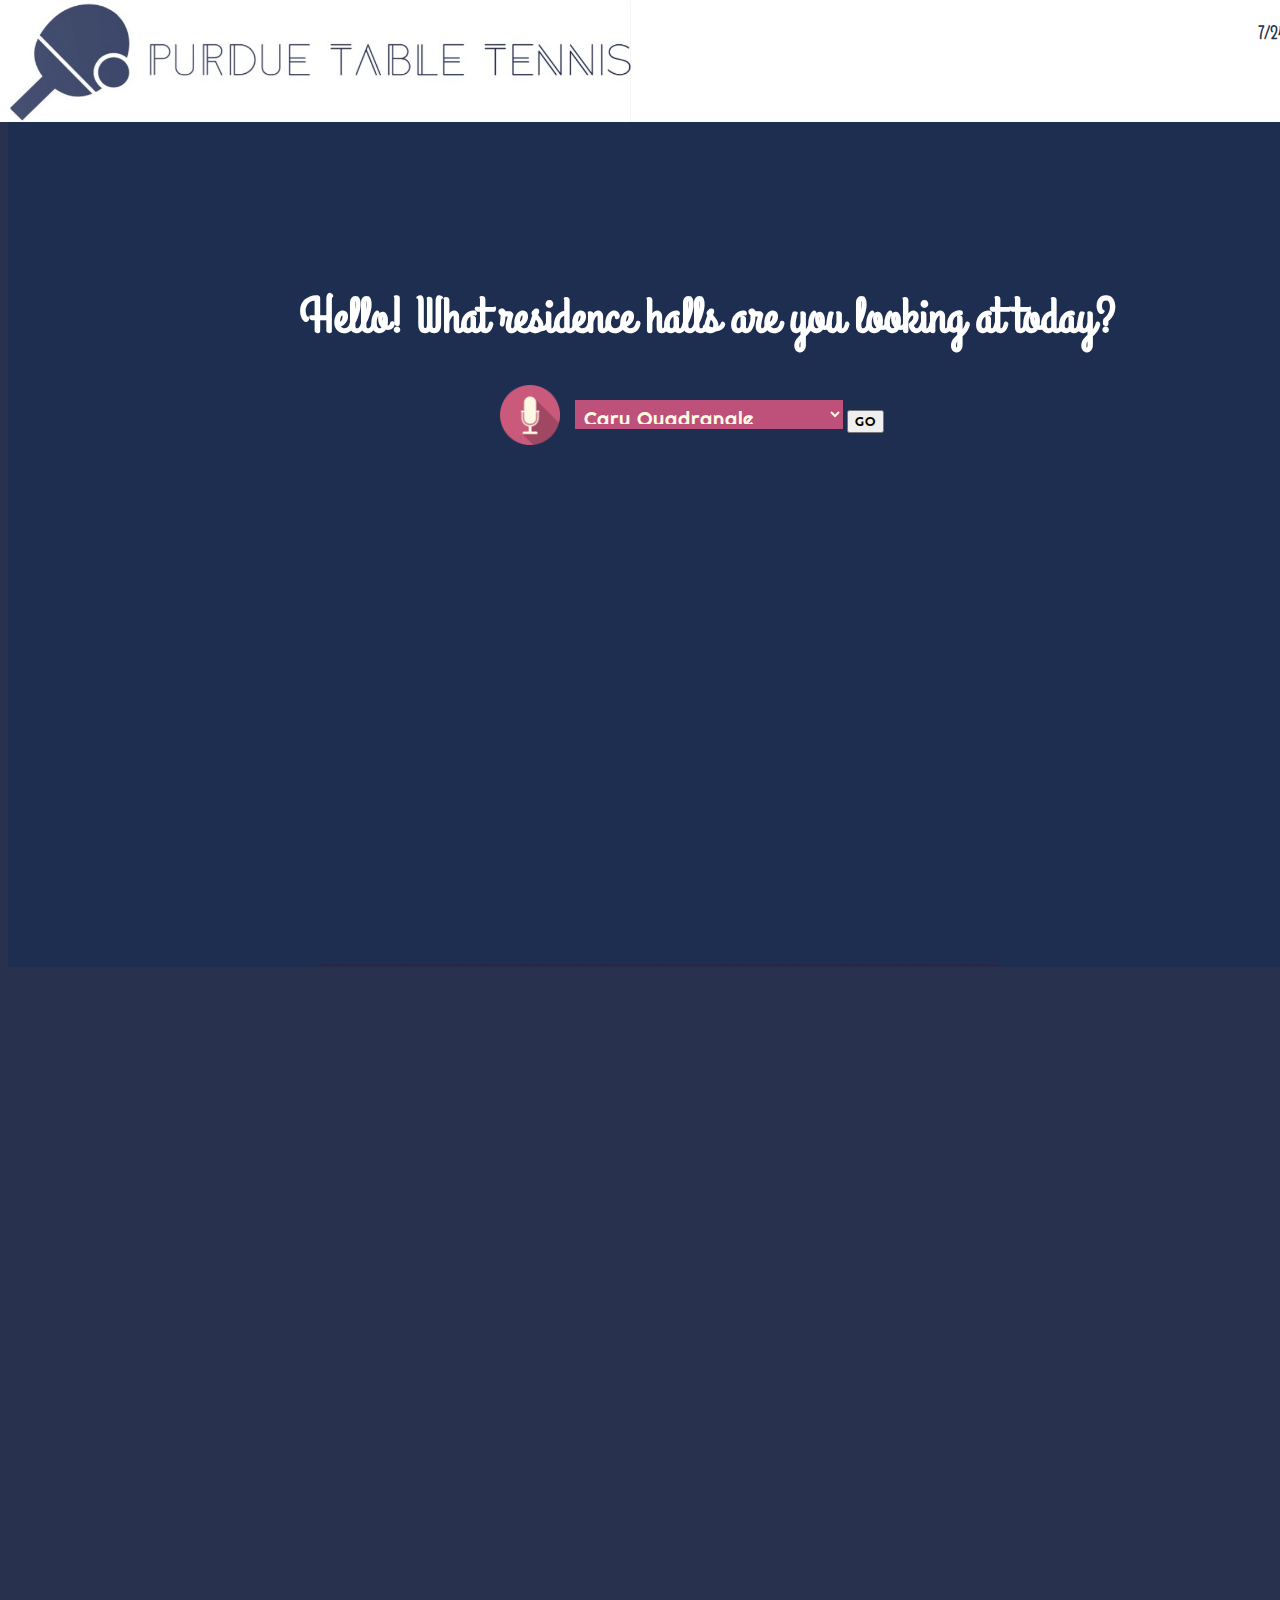
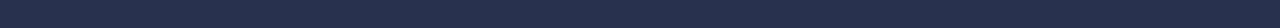
<file: index.html>
<!DOCTYPE html>
<html>
<head>
<link rel="stylesheet" type="text/css" href="./styles.css">
<script src="http://ajax.googleapis.com/ajax/libs/jquery/1.9.0/jquery.min.js"></script>
	<title> Purdue Table Tennis </title>
</head>
<body>
<div id="center">
  <img id="logo" src="./icon.ico" onclick="startRecognition()"/>
  <h1> Hello! What residence halls are you looking at today? </h1>
  <h2><span id="interim_span" class="speechrec"></span></h2>
  <h2><span id="final_span" class="speechrec"></span></h2>
  <script src="date.js"> </script>
  <p id="date-time"></p>
  <h2> <img src="logo6.jpg" style="width:1500px;height:122px;"> </img></h2>
<video id="bgvid" autoplay poster=bg.jpg>
<source src="Presentation1.mp4" type="video/mp4" />

</video>
<div class="dropdown">
	<script>
		if(!('webkitSpeechRecognition' in window)) {
    alert("Your browser doesn't support speech recognition");
} else {
    var recognition = new webkitSpeechRecognition();

    recognition.interimResults = true;
    recognition.onstart = function() {
    }

    recognition.onresult = function(event) {
        var interim_transcript = '';
        for(var i = event.resultIndex; i < event.results.length; i++) {
            if(event.results[i].isFinal) {
                final_transcript += event.results[i][0].transcript;
            } else {
                interim_transcript += event.results[i][0].transcript;
            }
        }
        final_span.innerHTML = final_transcript;
        interim_span.innerHTML = interim_transcript;
    }

    recognition.onerror = function(event) {
    }

    recognition.onend = function() {
        var audio = document.createElement('audio');
        audio.src = './Error.mp3';
        console.log("On End!");
        final_transcript = final_transcript.toLowerCase();
        final_transcript += " ";
        var startingIndex=0;
        var toPlay=0;
        var halls = ["cary","earhart","harrison","hillenbrand","honors","mccutcheon","owen","shreve","tarkington","talkington","wiley"];
        var currentIndex=0;
        while(currentIndex < halls.length) {
          if(final_transcript.includes(halls[currentIndex])){
            toPlay = 1;
            if(currentIndex >= 9) {
              imageArray(currentIndex-1);
            } else {
              imageArray(currentIndex);
            }
            break;
          }
          currentIndex++;
        }
        if(toPlay == 0) {
            final_span.innerHTML = "I'm not sure I understand";
            audio.play();
            //recognition.start();
            console.log("Audio Played!");
          }
    }

    function startRecognition(event) {
        final_transcript = '';
        var audio = document.createElement('audio');
        audio.src = './Start.mp3';
        audio.play();
        recognition.lang = 'en-US';
        recognition.start();
    }
    function stopRecognition(event) {
        recognition.stop();
    }
}
		</script>

  <select id="select">
    <option value="0" onclick="imageArray(0)">Cary Quadrangle</a>
    <option value="1" onclick="imageArray(1)">Earhart Hall</a>
    <option value="2" onclick="imageArray(2)">Harrison Hall</a>
    <option value="3" onclick="imageArray(3)">Hillenbrand Hall</a>
    <option value="4" onclick="imageArray(4)">Honors College and Residences</a>
    <option value="5" onclick="imageArray(5)">McCutcheon Hall</a>
    <option value="6" onclick="imageArray(6)">Owen Hall</a>
    <option value="7" onclick="imageArray(7)">Shreve Hall</a>
    <option value="8" onclick="imageArray(8)">Tarkington Hall</a>
	<option value="9" onclick="imageArray(9)">Wiley Hall</a>
  </select>
  <button id="go" onclick="getValue()">GO</button>
</div>
</div>
<div id="loader">
</div>
<div id="my_camera" style="width:50px; height:50px;"></div>
<div id="my_result"></div>
<script src="webcam.min.js">
</script>
<script>
	function getValue() {
		var selectBox = document.getElementById("select");
		//(selectBox.options[selectBox.selectedIndex].value)
		imageArray(selectBox.options[selectBox.selectedIndex].value)
		
	}
</script>
<script type="text/javascript" >

var hallAvail = [0,0,0,0,0,0,0,0,0,0];
Webcam.attach('#my_camera');
function imageArray(index) 
{		
		var dataUri,bb,blob;
		var byteCharacters;
    	var params = 
    	{
            "visualFeatures": "Categories,Description,Color",
            "details": "",
            "language": "en",
        };
   		Webcam.snap(function(data_uri) 
   		{
        	dataUri = data_uri.split(",")[1];
        	byteCharacters = atob(dataUri);
    		var len = byteCharacters.length;
    		var bytes = new Uint8Array( len );
    		for (var i = 0; i < len; i++)        
    		{
        		bytes[i] = byteCharacters.charCodeAt(i);
    		}
    		blob = new Blob([bytes], {type: "application/octet-stream"});
        });
        var xhr = new XMLHttpRequest();
		xhr.onload = function(data)
		{
			console.log(xhr.response);
			//alert(xhr.response["description"]["tags"]);
			var counter = 0;
           // console.log(data["description"]["tags"]);
        	for(var i = 0; i < xhr.response["description"]["tags"].length ; i++)
        	{
        		if(xhr.response["description"]["tags"][i]==="people" || xhr.response["description"]["tags"][i]==="racket" || xhr.response["description"]["tags"][i]==="ball" || xhr.response["description"]["tags"][i]==="playing" || xhr.response["description"]["tags"][i]==="person")
        			{
        			console.log("Tag no:"+i);
        			counter = counter+1;
        			}
			}
			//counter = 2;
        	if(counter>=3)
        	{
				hallAvail[index]=1;
				console.log('/purdue-tt/' + index + 'n.html');
				location = '/purdue-tt/' + index + 'n.html';
        	}
        	else
        	{
				hallAvail[index]=0;
				console.log('/purdue-tt/' + index + '.html');
        		location = '/purdue-tt/' + index + '.html';
        	}
        };
        	xhr.responseType = 'json';
			xhr.open('POST', 'https://westcentralus.api.cognitive.microsoft.com/vision/v1.0/analyze?'+$.param(params));
			xhr.setRequestHeader("Content-Type", "application/octet-stream");
			xhr.setRequestHeader("Ocp-Apim-Subscription-Key", '36918d1d47d94191bd4e51bee91622b7');
			xhr.send(blob);
			
			
}
</script>
<div id="my_camera" style="width:50px; height:50px;"></div>
<div id="my_result"></div>
<script>
/* When the user clicks on the button,
toggle between hiding and showing the dropdown content */
function myFunction() {
    document.getElementById("myDropdown").classList.toggle("show");
}

// Close the dropdown if the user clicks outside of it
window.onclick = function(event) {
  if (!event.target.matches('.dropbtn')) {

    var dropdowns = document.getElementsByClassName("dropdown-content");
    var i;
    for (i = 0; i < dropdowns.length; i++) {
      var openDropdown = dropdowns[i];
      if (openDropdown.classList.contains('show')) {
        openDropdown.classList.remove('show');
      }
    }
  }
}
</script>
</body>
</html>
</file>
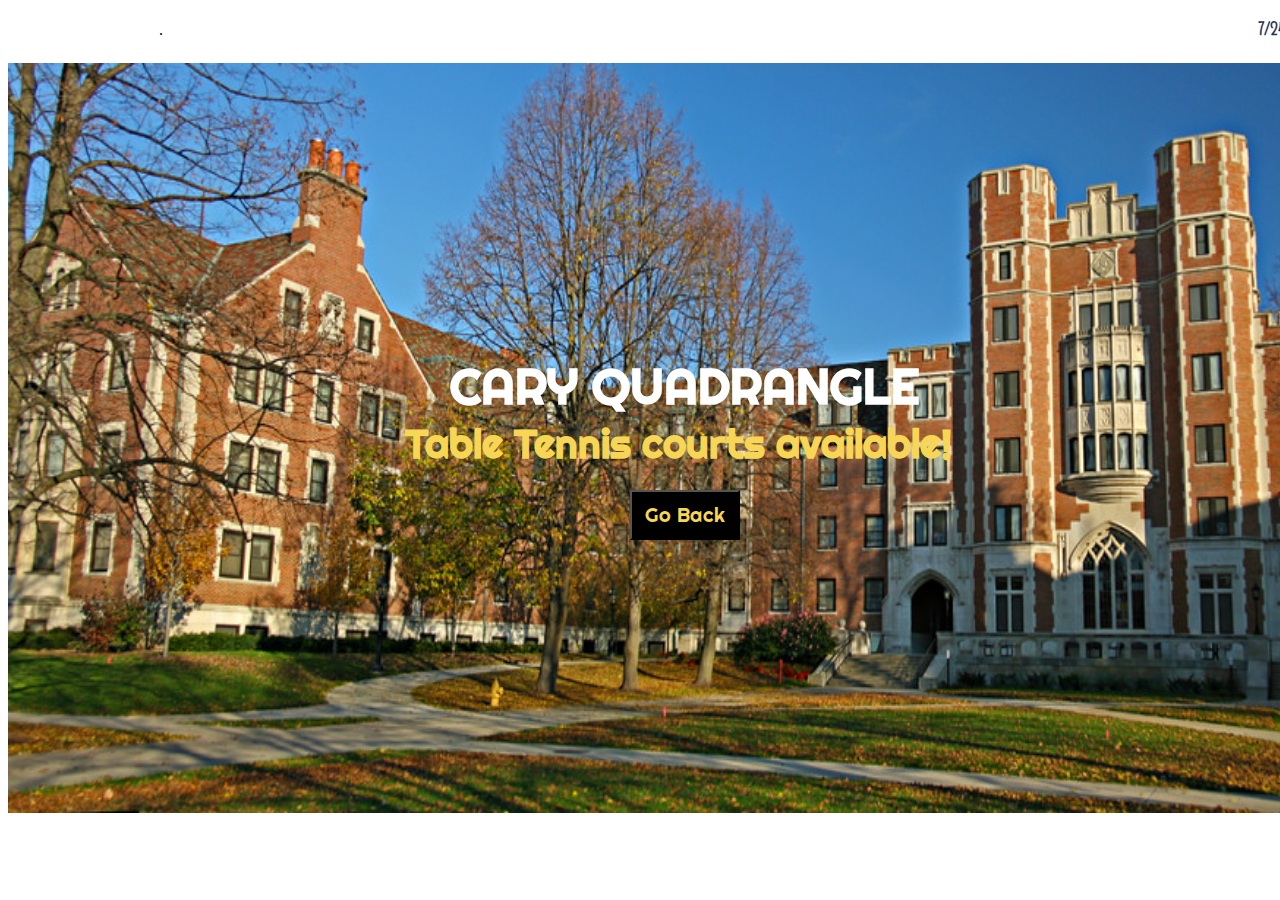
<file: 0.html>
<!DOCTYPE html>
<html>
<head>


<style>
@import url('https://fonts.googleapis.com/css?family=Grand+Hotel|Righteous');
#date-time {
  font-size: 20px;
  color: rgb(40,50,79);
  position: absolute;
  left: 1250px;
  font-family: grand hotel;
  z-index: 1000;
position: relative;
}
button{
  width: 110px;
  height: 50px;
  font-family: righteous;
  font-size: 20px;
  position: absolute;
  top: 490px;
  left: 630px;
  color: #F6D654;
  background-color: black;
}
img{
  position: absolute;
  z-index: -1;
  min-height: 750px;
  height: auto;
  width: auto;
}
h1 {
  position: absolute;
  left: 450px;
  top: 320px;
  font-family: righteous;
  font-size: 50px;
  color: #FFFFFF;
}
h3{
  position: absolute;
  left: 405px;
  top: 378px;
  font-family: righteous;
  font-size: 40px;
  color: #F6D654;
}
</style>
</head>
<body>
  <button onclick="goBack()">Go Back</button>
<script>
function goBack() {
    window.history.back();
}
</script>
  <script src="date.js"> </script>
  <p id="date-time"></p>
  <h1> CARY QUADRANGLE </h1>
  <h3> Table Tennis courts available! </h3>
  <h2> <img src="cary.jpg" style="width:1500px;height:122px;"> </img></h2>
</body>
</html>
</file>
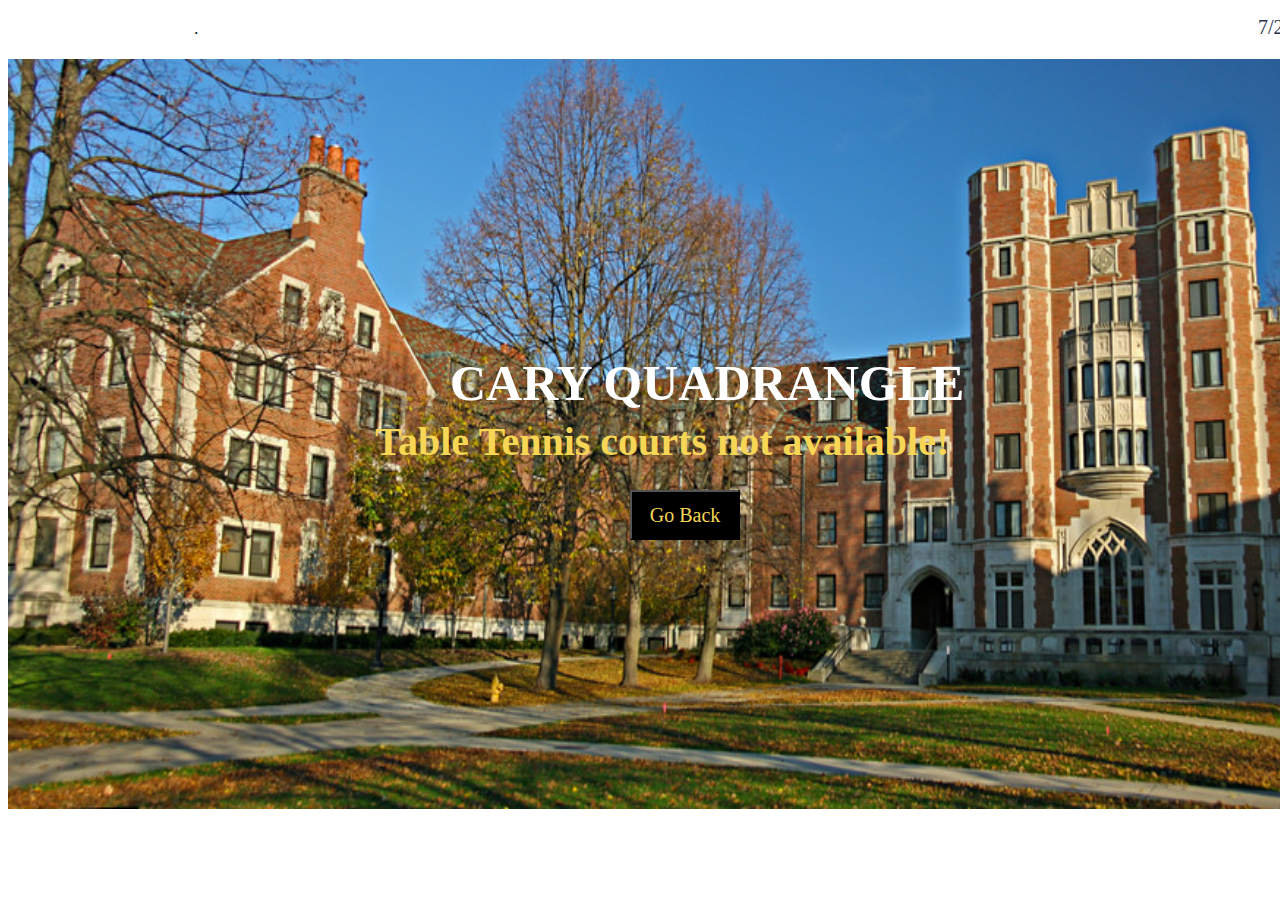
<file: 0n.html>
<!DOCTYPE html>
<html>
<head>


<style>
#date-time {
  font-size: 20px;
  color: rgb(40,50,79);
  position: absolute;
  left: 1250px;
  font-family: grand hotel;
  z-index: 1000;
position: relative;
}
button{
  width: 110px;
  height: 50px;
  font-family: righteous;
  font-size: 20px;
  position: absolute;
  top: 490px;
  left: 630px;
  color: #F6D654;
  background-color: black;
}
 img{
   position: absolute;
   z-index: -1;
   min-height: 750px;
   height: auto;
   width: auto;
 }
 h1 {
   position: absolute;
   left: 450px;
   top: 320px;
   font-family: righteous;
   font-size: 50px;
   color: #FFFFFF;
 }
 h3{
   position: absolute;
   left: 375px;
   top: 378px;
   font-family: righteous;
   font-size: 40px;
   color: #F6D654;
 }
</style>
</head>
<body>
  <button onclick="goBack()">Go Back</button>
<script>
function goBack() {
    window.history.back();
}
</script>
  <script src="date.js"> </script>
  <p id="date-time"></p>
  <h1> CARY QUADRANGLE </h1>
  <h3> Table Tennis courts not available! </h3>
  <h2> <img src="cary.jpg" style="width:1500px;height:122px;"> </img></h2>
</body>
</html>
</file>
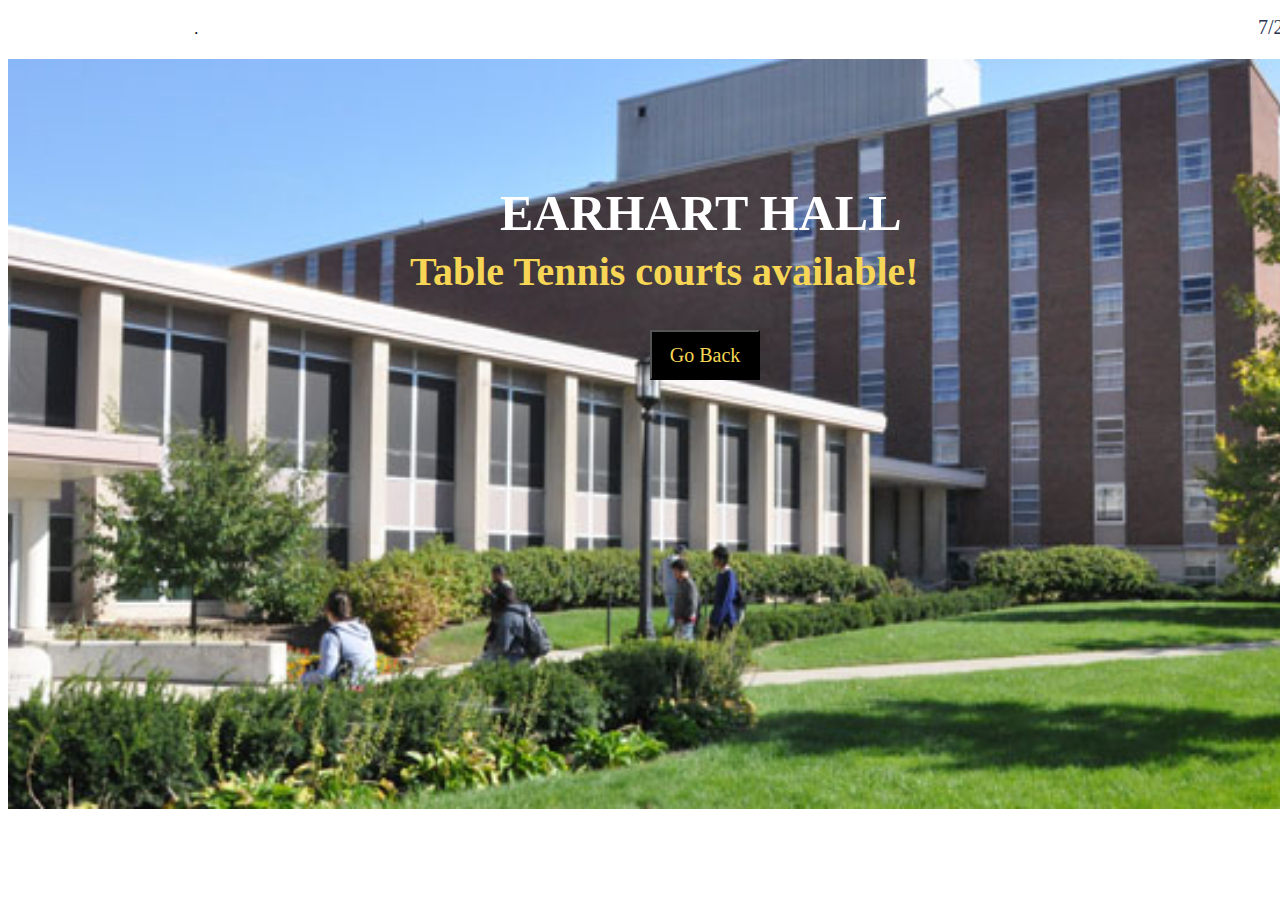
<file: 1.html>
<!DOCTYPE html>
<html>
<head>


<style>
#date-time {
  font-size: 20px;
  color: rgb(40,50,79);
  position: absolute;
  left: 1250px;
  font-family: grand hotel;
  z-index: 1000;
position: relative;
}
button{
  width: 110px;
  height: 50px;
  font-family: righteous;
  font-size: 20px;
  position: absolute;
  top: 330px;
  left: 650px;
  color: #F6D654;
  background-color: black;
}
 img{
   position: absolute;
   z-index: -1;
   min-height: 750px;
   height: auto;
   width: auto;
 }
 h1 {
   position: absolute;
   left: 500px;
   top: 150px;
   font-family: righteous;
   font-size: 50px;
   color: #FFFFFF;
 }
 h3{
   position: absolute;
   left: 410px;
   top: 208px;
   font-family: righteous;
   font-size: 40px;
   color: #F6D654;
 }
</style>
</head>
<body>
  <button onclick="goBack()">Go Back</button>
<script>
function goBack() {
    window.history.back();
}
</script>
  <script src="date.js"> </script>
  <p id="date-time"></p>
  <h1> EARHART HALL </h1>
  <h3> Table Tennis courts available! </h3>
  <h2> <img src="earhart.jpg" style="width:1500px;height:122px;"> </img></h2>
</body>
</html>
</file>
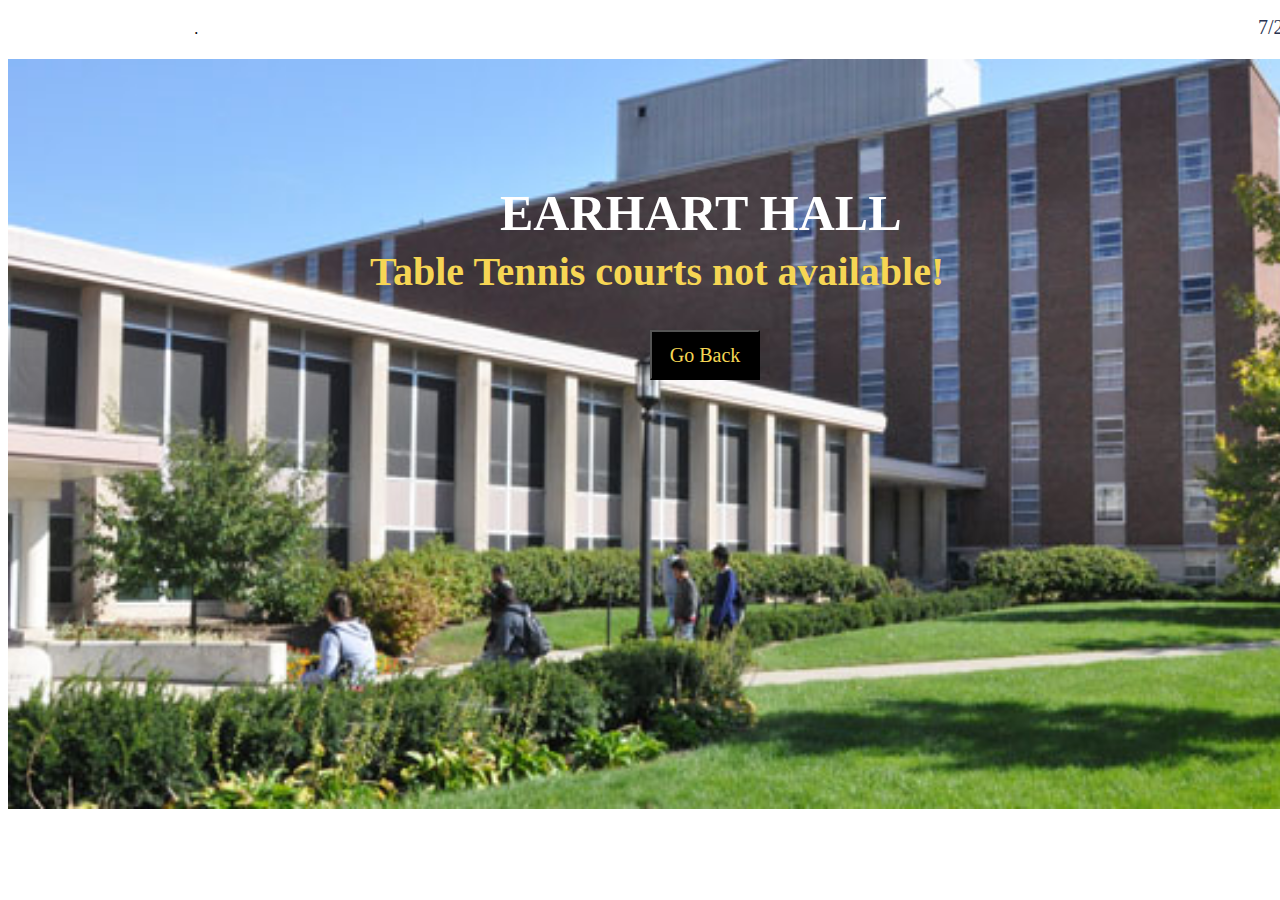
<file: 1n.html>
<!DOCTYPE html>
<html>
<head>


<style>
#date-time {
  font-size: 20px;
  color: rgb(40,50,79);
  position: absolute;
  left: 1250px;
  font-family: grand hotel;
  z-index: 1000;
position: relative;
}
button{
  width: 110px;
  height: 50px;
  font-family: righteous;
  font-size: 20px;
  position: absolute;
  top: 330px;
  left: 650px;
  color: #F6D654;
  background-color: black;
}
 img{
   position: absolute;
   z-index: -1;
   min-height: 750px;
   height: auto;
   width: auto;
 }
 h1 {
   position: absolute;
   left: 500px;
   top: 150px;
   font-family: righteous;
   font-size: 50px;
   color: #FFFFFF;
 }
 h3{
   position: absolute;
   left: 370px;
   top: 208px;
   font-family: righteous;
   font-size: 40px;
   color: #F6D654;
 }
</style>
</head>
<body>
  <button onclick="goBack()">Go Back</button>
<script>
function goBack() {
    window.history.back();
}
</script>
  <script src="date.js"> </script>
  <p id="date-time"></p>
  <h1> EARHART HALL </h1>
  <h3> Table Tennis courts not available! </h3>
  <h2> <img src="earhart.jpg" style="width:1500px;height:122px;"> </img></h2>
</body>
</html>
</file>
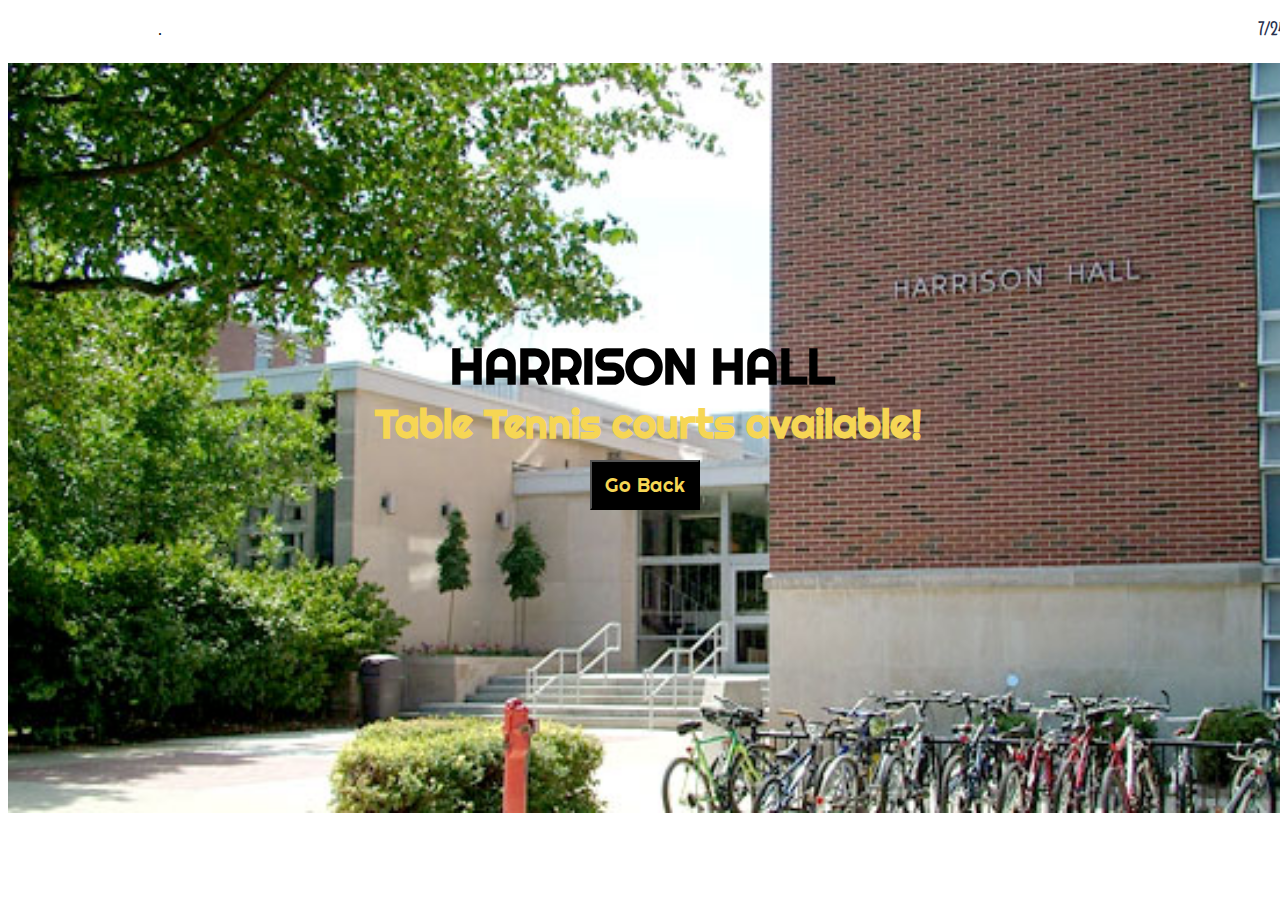
<file: 2.html>
<!DOCTYPE html>
<html>
<head>


<style>
@import url('https://fonts.googleapis.com/css?family=Grand+Hotel|Righteous');
#date-time {
  font-size: 20px;
  color: rgb(40,50,79);
  position: absolute;
  left: 1250px;
  font-family: grand hotel;
  z-index: 1000;
position: relative;
}
button{
  width: 110px;
  height: 50px;
  font-family: righteous;
  font-size: 20px;
  position: absolute;
  top: 460px;
  left: 590px;
  color: #F6D654;
  background-color: black;
}
 img{
   position: absolute;
   z-index: -1;
   min-height: 750px;
   height: auto;
   width: auto;
 }
 h1 {
   position: absolute;
   left: 450px;
   top: 300px;
   font-family: righteous;
   font-size: 50px;
   color: #000000;
 }
 h3{
   position: absolute;
   left: 375px;
   top: 358px;
   font-family: righteous;
   font-size: 40px;
   color: #F6D654;
 }
</style>
</head>
<body>
  <button onclick="goBack()">Go Back</button>
<script>
function goBack() {
    window.history.back();
}
</script>
  <script src="date.js"> </script>
  <p id="date-time"></p>
  <h1> HARRISON HALL </h1>
  <h3> Table Tennis courts available! </h3>
  <h2> <img src="harrison.jpg" style="width:1500px;height:122px;"> </img></h2>
</body>
</html>
</file>
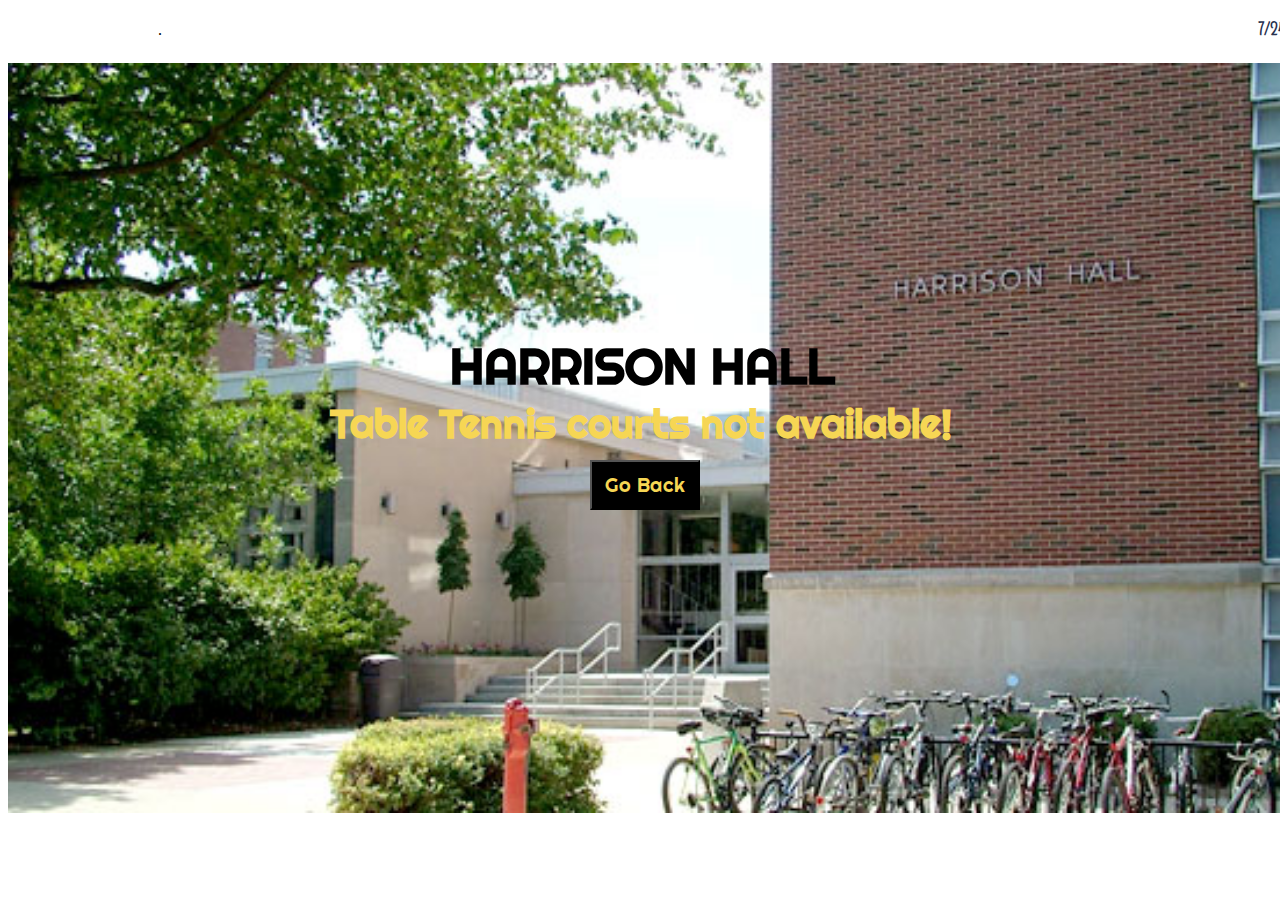
<file: 2n.html>
<!DOCTYPE html>
<html>
<head>


<style>
@import url('https://fonts.googleapis.com/css?family=Grand+Hotel|Righteous');
#date-time {
  font-size: 20px;
  color: rgb(40,50,79);
  position: absolute;
  left: 1250px;
  font-family: grand hotel;
  z-index: 1000;
position: relative;
}
button{
  width: 110px;
  height: 50px;
  font-family: righteous;
  font-size: 20px;
  position: absolute;
  top: 460px;
  left: 590px;
  color: #F6D654;
  background-color: black;
}
 img{
   position: absolute;
   z-index: -1;
   min-height: 750px;
   height: auto;
   width: auto;
 }
 h1 {
   position: absolute;
   left: 450px;
   top: 300px;
   font-family: righteous;
   font-size: 50px;
   color: #000000;
 }
 h3{
   position: absolute;
   left: 330px;
   top: 358px;
   font-family: righteous;
   font-size: 40px;
   color: #F6D654;
 }
</style>
</head>
<body>
  <button onclick="goBack()">Go Back</button>
<script>
function goBack() {
    window.history.back();
}
</script>
  <script src="date.js"> </script>
  <p id="date-time"></p>
  <h1> HARRISON HALL </h1>
  <h3> Table Tennis courts not available! </h3>
  <h2> <img src="harrison.jpg" style="width:1500px;height:122px;"> </img></h2>
</body>
</html>
</file>
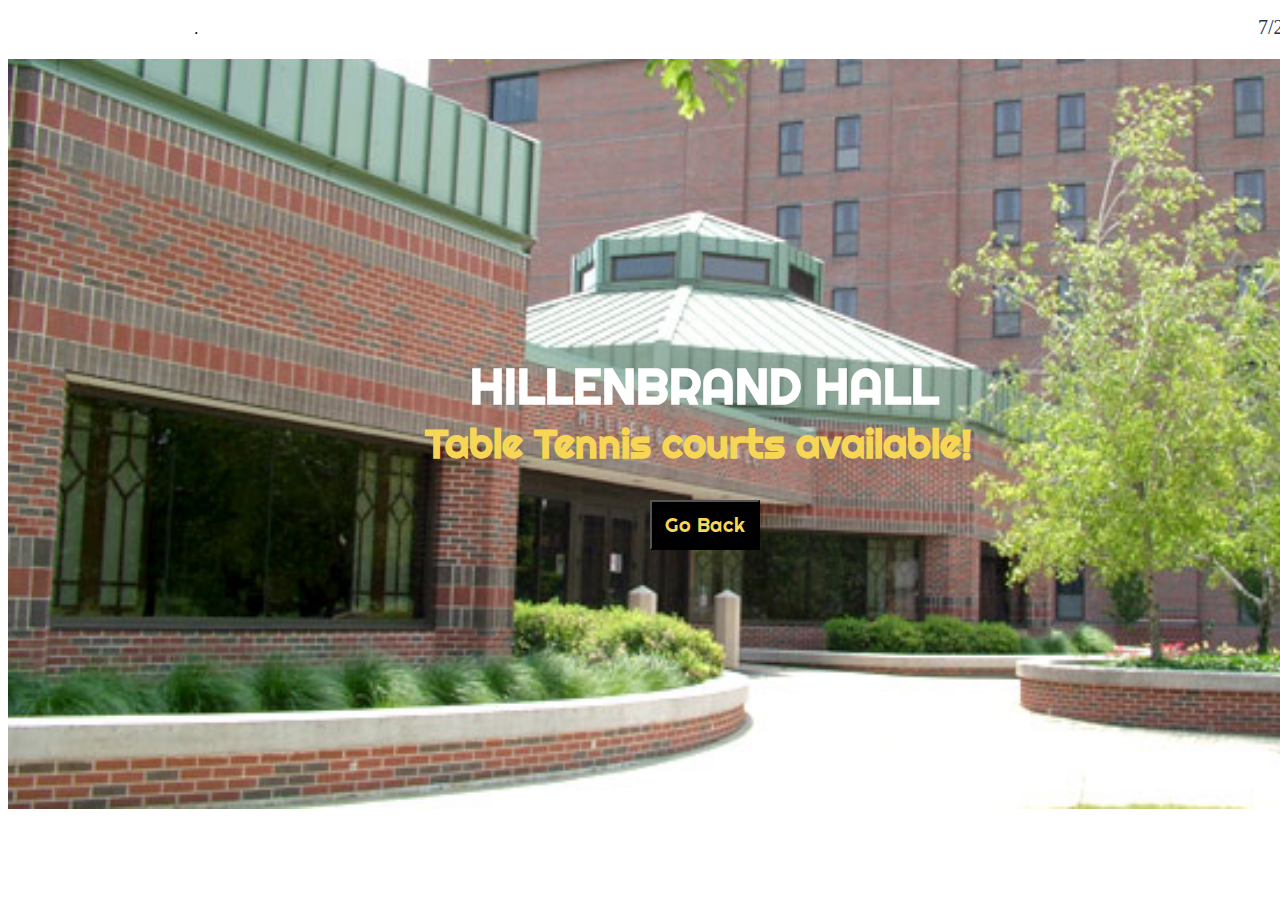
<file: 3.html>
<!DOCTYPE html>
<html>
<head>


<style>
@import url('https://fonts.googleapis.com/css?family=Grand+Hotel|Righteous');
#date-time {
  font-size: 20px;
  color: rgb(40,50,79);
  position: absolute;
  left: 1250px;
  font-family: allura;
  z-index: 1000;
position: relative;
}
button{
  width: 110px;
  height: 50px;
  font-family: righteous;
  font-size: 20px;
  position: absolute;
  top: 500px;
  left: 650px;
  color: #F6D654;
  background-color: black;
}
 img{
   position: absolute;
   z-index: -1;
   min-height: 750px;
   height: auto;
   width: auto;
 }
 h1 {
   position: absolute;
   left: 470px;
   top: 320px;
   font-family: righteous;
   font-size: 50px;
   color: #FFFFFF;
 }
 h3{
   position: absolute;
   left: 425px;
   top: 378px;
   font-family: righteous;
   font-size: 40px;
   color: #F6D654;
 }
</style>
</head>
<body>
  <button onclick="goBack()">Go Back</button>
<script>
function goBack() {
    window.history.back();
}
</script>
  <script src="date.js"> </script>
  <p id="date-time"></p>
  <h1> HILLENBRAND HALL </h1>
  <h3> Table Tennis courts available! </h3>
  <h2> <img src="hillenbrand.jpg" style="width:1500px;height:122px;"> </img></h2>

</body>
</html>
</file>
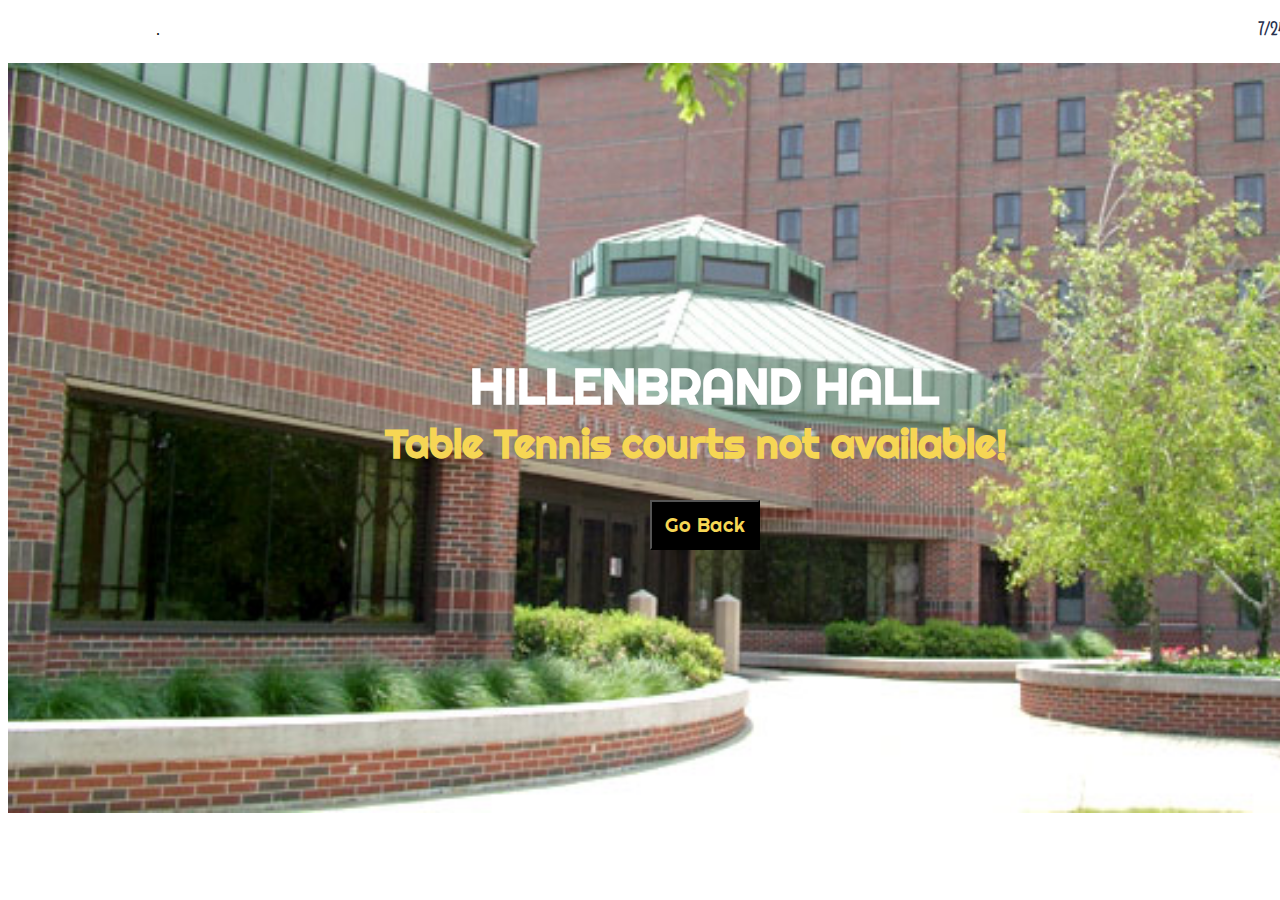
<file: 3n.html>
<!DOCTYPE html>
<html>
<head>


<style>
@import url('https://fonts.googleapis.com/css?family=Grand+Hotel|Righteous');
#date-time {
  font-size: 20px;
  color: rgb(40,50,79);
  position: absolute;
  left: 1250px;
  font-family: grand hotel;
  z-index: 1000;
position: relative;
}
button{
  width: 110px;
  height: 50px;
  font-family: righteous;
  font-size: 20px;
  position: absolute;
  top: 500px;
  left: 650px;
  color: #F6D654;
  background-color: black;
}
 img{
   position: absolute;
   z-index: -1;
   min-height: 750px;
   height: auto;
   width: auto;
 }
 h1 {
   position: absolute;
   left: 470px;
   top: 320px;
   font-family: righteous;
   font-size: 50px;
   color: #FFFFFF;
 }
 h3{
   position: absolute;
   left: 385px;
   top: 378px;
   font-family: righteous;
   font-size: 40px;
   color: #F6D654;
 }
</style>
</head>
<body>
  <button onclick="goBack()">Go Back</button>
<script>
function goBack() {
    window.history.back();
}
</script>
  <script src="date.js"> </script>
  <p id="date-time"></p>
  <h1> HILLENBRAND HALL </h1>
  <h3> Table Tennis courts not available! </h3>
  <h2> <img src="hillenbrand.jpg" style="width:1500px;height:122px;"> </img></h2>
</body>
</html>
</file>
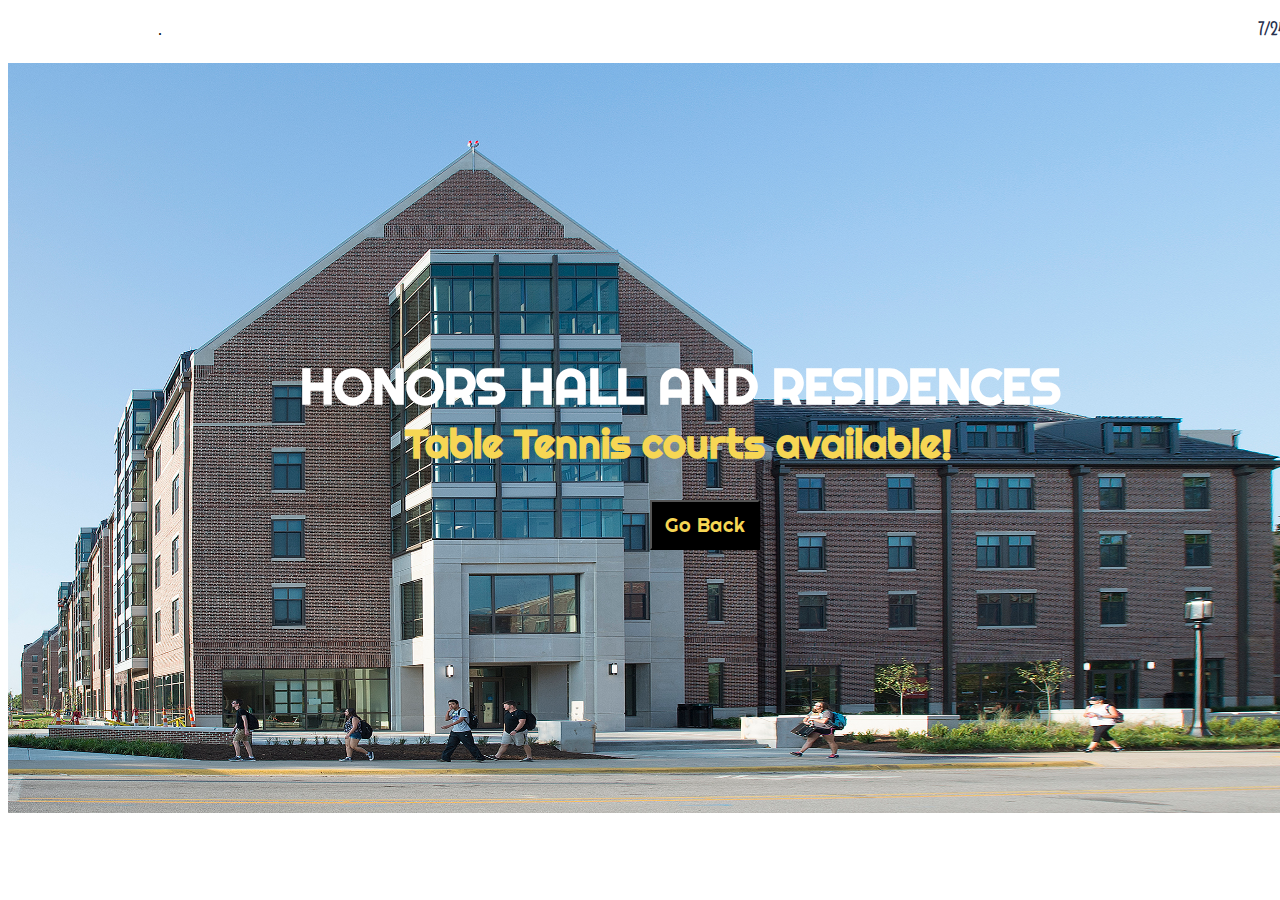
<file: 4.html>
<!DOCTYPE html>
<html>
<head>


<style>
@import url('https://fonts.googleapis.com/css?family=Grand+Hotel|Righteous');
#date-time {
  font-size: 20px;
  color: rgb(40,50,79);
  position: absolute;
  left: 1250px;
  font-family: grand hotel;
  z-index: 1000;
position: relative;
}
button{
  width: 110px;
  height: 50px;
  font-family: righteous;
  font-size: 20px;
  position: absolute;
  top: 500px;
  left: 650px;
  color: #F6D654;
  background-color: black;
}
 img{
   position: absolute;
   z-index: -1;
   min-height: 750px;
   height: auto;
   width: auto;
 }
 h1 {
   position: absolute;
   left: 300px;
   top: 320px;
   font-family: righteous;
   font-size: 50px;
   color: #FFFFFF;
 }
 h3{
   position: absolute;
   left: 405px;
   top: 378px;
   font-family: righteous;
   font-size: 40px;
   color: #F6D654;
 }
</style>
</head>
<body>
  <button onclick="goBack()">Go Back</button>
<script>
function goBack() {
    window.history.back();
}
</script>
  <script src="date.js"> </script>
  <p id="date-time"></p>
  <h1> HONORS HALL AND RESIDENCES </h1>
  <h3> Table Tennis courts available! </h3>
  <h2> <img src="honors.jpg" style="width:1500px;height:122px;"> </img></h2>
</body>
</html>
</file>
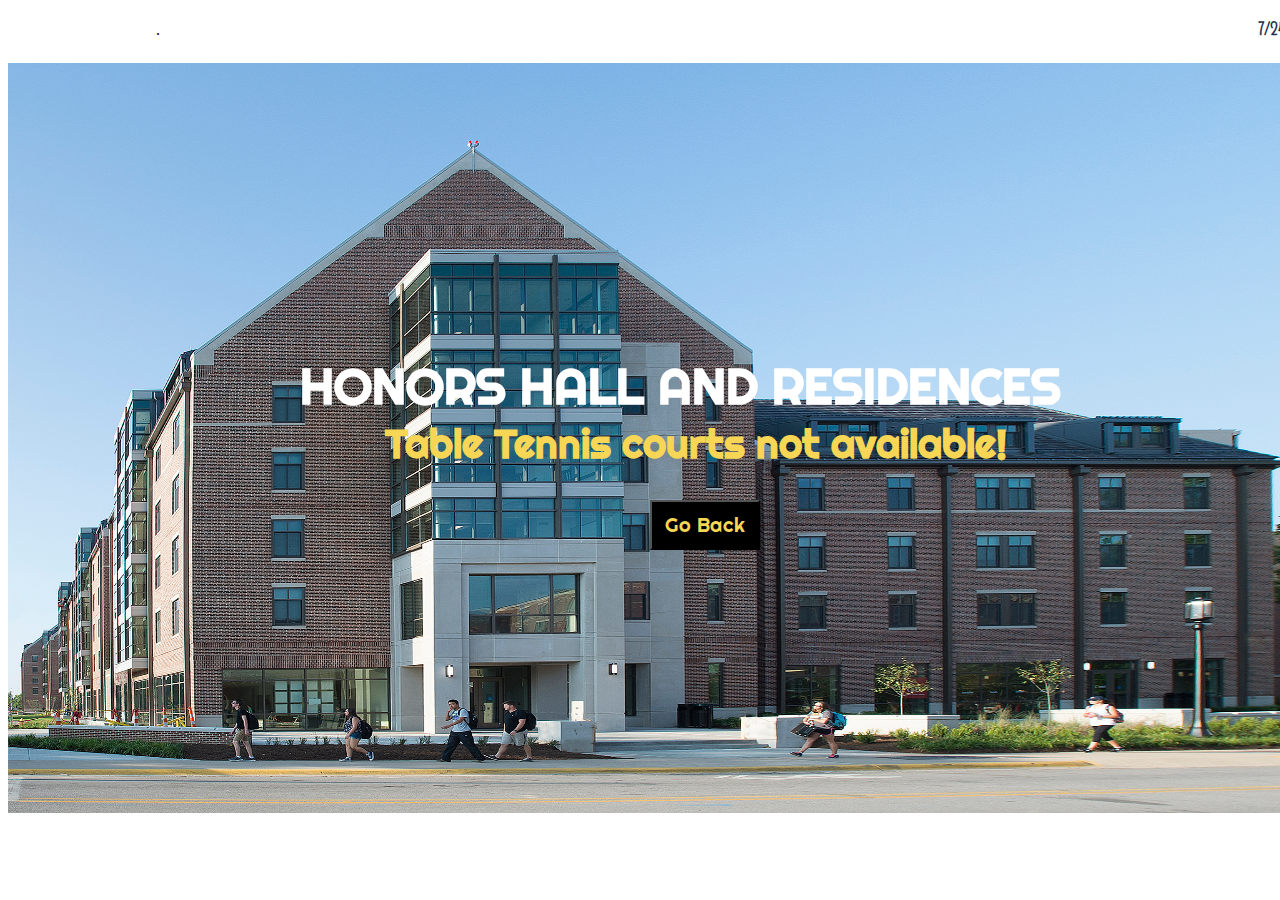
<file: 4n.html>
<!DOCTYPE html>
<html>
<head>


<style>
@import url('https://fonts.googleapis.com/css?family=Grand+Hotel|Righteous');
#date-time {
  font-size: 20px;
  color: rgb(40,50,79);
  position: absolute;
  left: 1250px;
  font-family: grand hotel;
  z-index: 1000;
position: relative;
}
button{
  width: 110px;
  height: 50px;
  font-family: righteous;
  font-size: 20px;
  position: absolute;
  top: 500px;
  left: 650px;
  color: #F6D654;
  background-color: black;
}
 img{
   position: absolute;
   z-index: -1;
   min-height: 750px;
   height: auto;
   width: auto;
 }
 h1 {
   position: absolute;
   left: 300px;
   top: 320px;
   font-family: righteous;
   font-size: 50px;
   color: #FFFFFF;
 }
 h3{
   position: absolute;
   left: 385px;
   top: 378px;
   font-family: righteous;
   font-size: 40px;
   color: #F6D654;
 }
</style>
</head>
<body>
  <button onclick="goBack()">Go Back</button>
<script>
function goBack() {
    window.history.back();
}
</script>
  <script src="date.js"> </script>
  <p id="date-time"></p>
  <h1> HONORS HALL AND RESIDENCES </h1>
  <h3> Table Tennis courts not available! </h3>
  <h2> <img src="honors.jpg" style="width:1500px;height:122px;"> </img></h2>
</body>
</html>
</file>
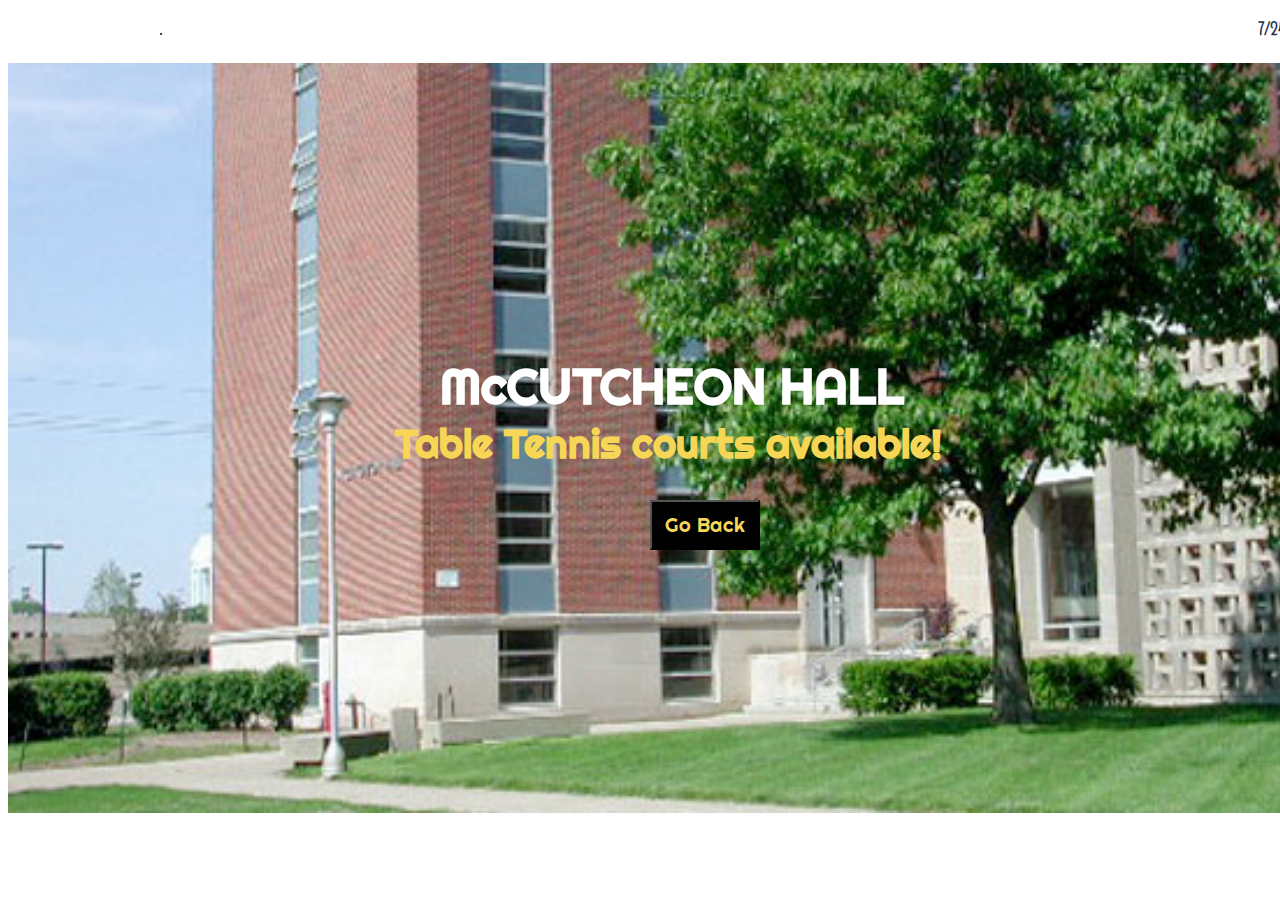
<file: 5.html>
<!DOCTYPE html>
<html>
<head>


<style>
@import url('https://fonts.googleapis.com/css?family=Grand+Hotel|Righteous');
#date-time {
  font-size: 20px;
  color: rgb(40,50,79);
  position: absolute;
  left: 1250px;
  font-family: grand hotel;
  z-index: 1000;
position: relative;
}
button{
  width: 110px;
  height: 50px;
  font-family: righteous;
  font-size: 20px;
  position: absolute;
  top: 500px;
  left: 650px;
  color: #F6D654;
  background-color: black;
}
 img{
   position: absolute;
   z-index: -1;
   min-height: 750px;
   height: auto;
   width: auto;
 }
 h1 {
   position: absolute;
   left: 440px;
   top: 320px;
   font-family: righteous;
   font-size: 50px;
   color: #FFFFFF;
 }
 h3{
   position: absolute;
   left: 395px;
   top: 378px;
   font-family: righteous;
   font-size: 40px;
   color: #F6D654;
 }
</style>
</head>
<body>
  <button onclick="goBack()">Go Back</button>
<script>
function goBack() {
    window.history.back();
}
</script>
  <script src="date.js"> </script>
  <p id="date-time"></p>
  <h1> McCUTCHEON HALL </h1>
  <h3> Table Tennis courts available! </h3>
  <h2> <img src="mccutcheon.jpg" style="width:1500px;height:122px;"> </img></h2>
</body>
</html>
</file>
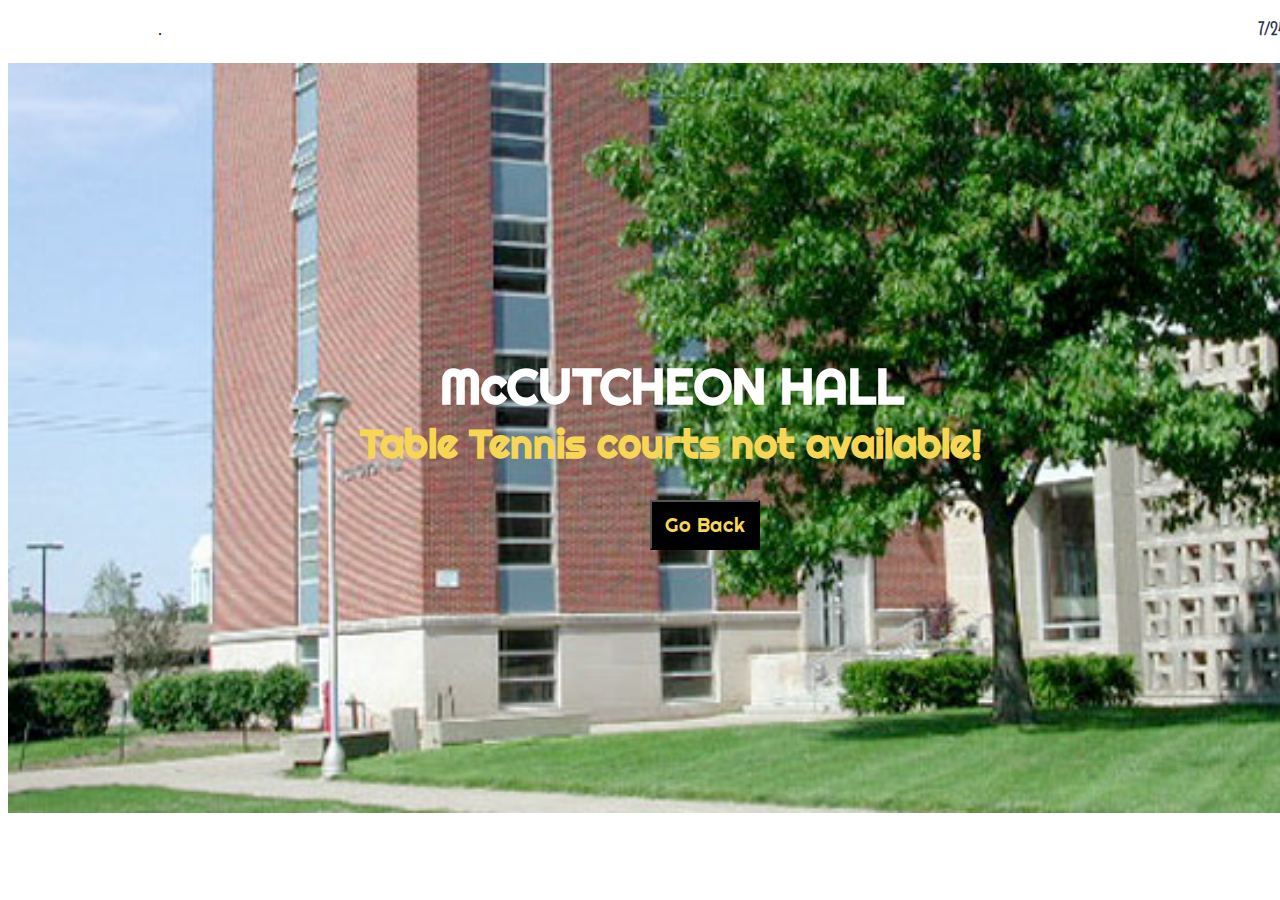
<file: 5n.html>
<!DOCTYPE html>
<html>
<head>


<style>
@import url('https://fonts.googleapis.com/css?family=Grand+Hotel|Righteous');
#date-time {
  font-size: 20px;
  color: rgb(40,50,79);
  position: absolute;
  left: 1250px;
  font-family: grand hotel;
  z-index: 1000;
position: relative;
}
button{
  width: 110px;
  height: 50px;
  font-family: righteous;
  font-size: 20px;
  position: absolute;
  top: 500px;
  left: 650px;
  color: #F6D654;
  background-color: black;
}
 img{
   position: absolute;
   z-index: -1;
   min-height: 750px;
   height: auto;
   width: auto;
 }
 h1 {
   position: absolute;
   left: 440px;
   top: 320px;
   font-family: righteous;
   font-size: 50px;
   color: #FFFFFF;
 }
 h3{
   position: absolute;
   left: 360px;
   top: 378px;
   font-family: righteous;
   font-size: 40px;
   color: #F6D654;
 }
</style>
</head>
<body>
  <button onclick="goBack()">Go Back</button>
<script>
function goBack() {
    window.history.back();
}
</script>
  <script src="date.js"> </script>
  <p id="date-time"></p>
  <h1> McCUTCHEON HALL </h1>
  <h3> Table Tennis courts not available! </h3>
  <h2> <img src="mccutcheon.jpg" style="width:1500px;height:122px;"> </img></h2>
</body>
</html>
</file>
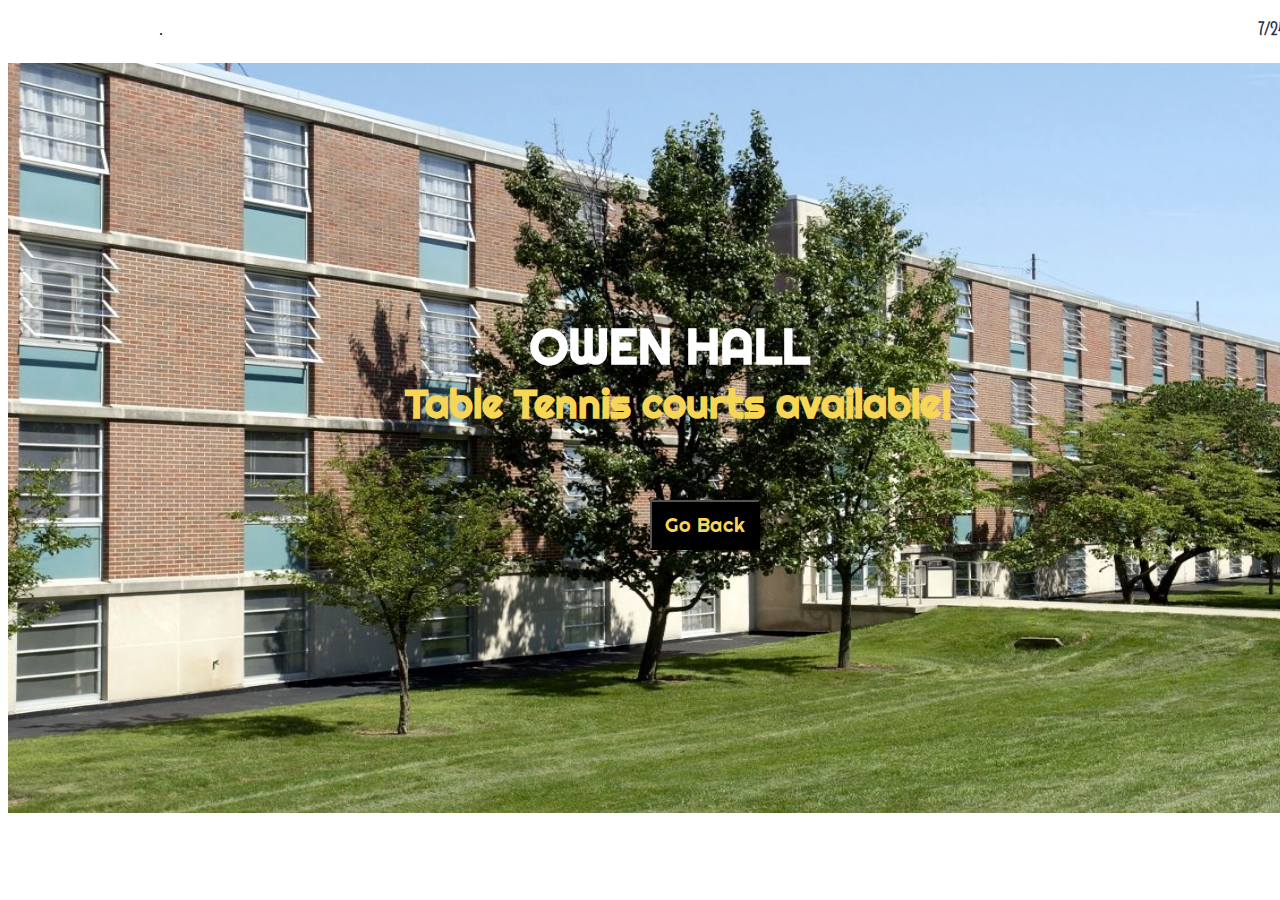
<file: 6.html>
<!DOCTYPE html>
<html>
<head>


<style>
@import url('https://fonts.googleapis.com/css?family=Grand+Hotel|Righteous');
#date-time {
  font-size: 20px;
  color: rgb(40,50,79);
  position: absolute;
  left: 1250px;
  font-family: grand hotel;
  z-index: 1000;
position: relative;
}
button{
  width: 110px;
  height: 50px;
  font-family: righteous;
  font-size: 20px;
  position: absolute;
  top: 500px;
  left: 650px;
  color: #F6D654;
  background-color: black;
}
 img{
   position: absolute;
   z-index: -1;
   min-height: 750px;
   height: auto;
   width: auto;
 }
 h1 {
   position: absolute;
   left: 530px;
   top: 280px;
   font-family: righteous;
   font-size: 50px;
   color: #FFFFFF;
 }
 h3{
   position: absolute;
   left: 405px;
   top: 338px;
   font-family: righteous;
   font-size: 40px;
   color: #F6D654;
 }
</style>
</head>
<body>
  <button onclick="goBack()">Go Back</button>
<script>
function goBack() {
    window.history.back();
}
</script>
    <script src="date.js"> </script>
    <p id="date-time"></p>
  <h1> OWEN HALL </h1>
  <h3> Table Tennis courts available! </h3>
  <h2> <img src="owen.jpg" style="width:1500px;height:122px;"> </img></h2>
</body>
</html>
</file>
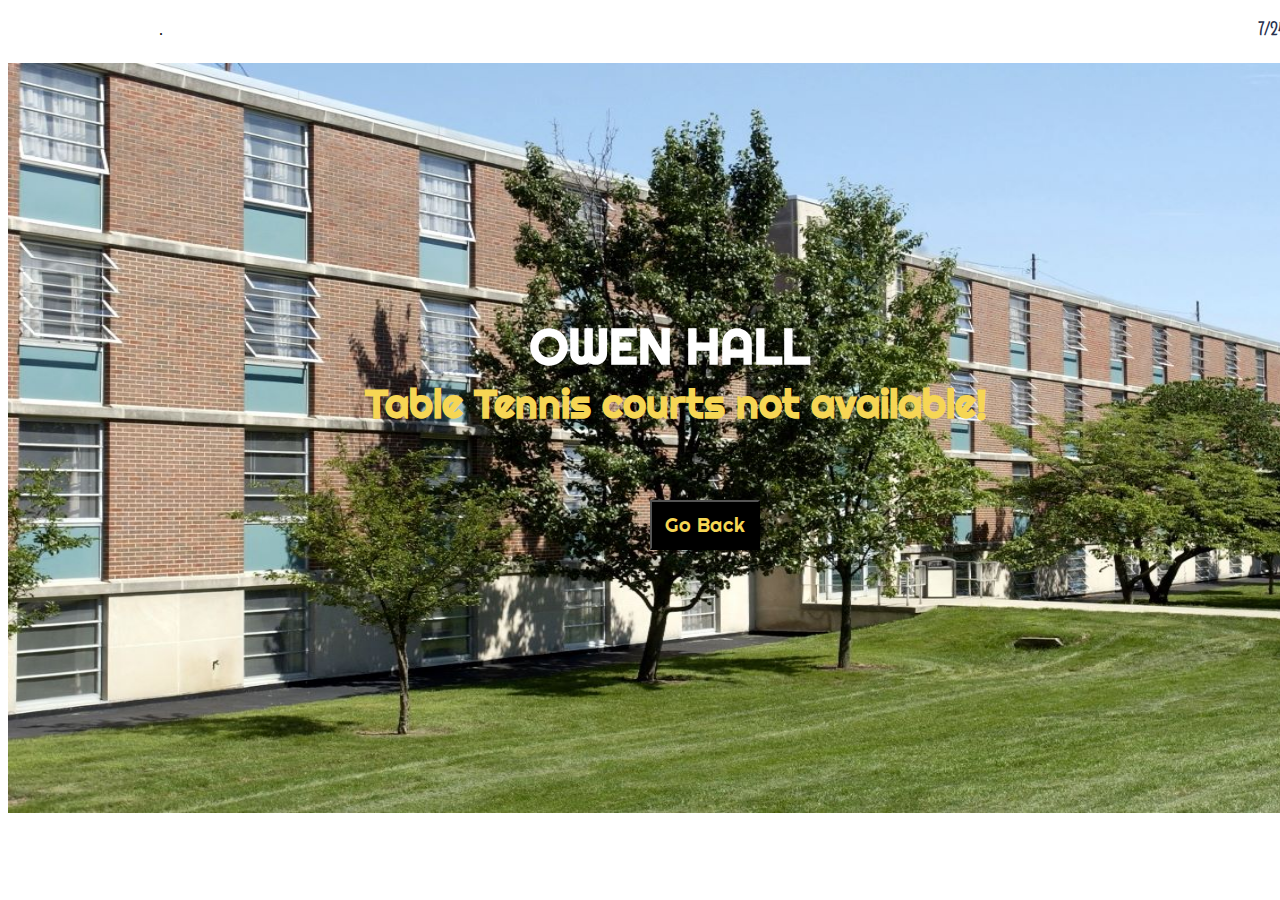
<file: 6n.html>
<!DOCTYPE html>
<html>
<head>


<style>
@import url('https://fonts.googleapis.com/css?family=Grand+Hotel|Righteous');
#date-time {
  font-size: 20px;
  color: rgb(40,50,79);
  position: absolute;
  left: 1250px;
  font-family: grand hotel;
  z-index: 1000;
position: relative;
}
 img{
   position: absolute;
   z-index: -1;
   min-height: 750px;
   height: auto;
   width: auto;
 }
 button{
   width: 110px;
   height: 50px;
   font-family: righteous;
   font-size: 20px;
   position: absolute;
   top: 500px;
   left: 650px;
   color: #F6D654;
   background-color: black;
 }
 h1 {
   position: absolute;
   left: 530px;
   top: 280px;
   font-family: righteous;
   font-size: 50px;
   color: #FFFFFF;
 }
 h3{
   position: absolute;
   left: 365px;
   top: 338px;
   font-family: righteous;
   font-size: 40px;
   color: #F6D654;
 }
</style>
</head>
<body>
  <button onclick="goBack()">Go Back</button>
<script>
function goBack() {
    window.history.back();
}
</script>

    <script src="date.js"> </script>
    <p id="date-time"></p>
  <h1> OWEN HALL </h1>
  <h3> Table Tennis courts not available! </h3>
  <h2> <img src="owen.jpg" style="width:1500px;height:122px;"> </img></h2>
</body>
</html>
</file>
<file: styles.css>
@import url('https://fonts.googleapis.com/css?family=Bree+Serif|Grand+Hotel|Lora');
@import url('https://fonts.googleapis.com/css?family=Allura|Grand+Hotel|Righteous');
body{
  background-color: rgb(40, 50, 79);
}

.speechrec {
  font-family: bree serif;
  position: absolute;
  color: white;
  font-size: 27px;
  left: 480px;
  top: 490px;
}
select{
  top: 500px;
  background: rgb(189, 81, 121);
  border: none;
  font-size: 20px;
  height: 29px;
  padding: 5px; /* If you add too much padding here, the options won't show in IE */
  width: 268px;
  font-family: righteous;
  color: rgb(253, 249, 227);
}
h1 {
  position: absolute;
  left: 300px;
  top: 250px;
  font-family: grand hotel;
  font-size: 50px;
  color: white;
}
/*#loader {
  position: absolute;
  border: 13px solid rgb(40,50,79);
  border-radius: 100%;
  border-top: 15px solid #ff6666;
  width: 50px;
  height: 50px;
  -webkit-animation: spin 1s linear infinite;
  animation: spin 1.2s linear infinite;
  top: 1100px;
  left: 650px;
}

@-webkit-keyframes spin {
  0% { -webkit-transform: rotate(0deg); }
  100% { -webkit-transform: rotate(360deg); }
}

@keyframes spin {
  0% { transform: rotate(0deg); }
  100% { transform: rotate(360deg); }
}*/

#go{
  font-family: righteous;

}
#logo{
  top: 385px;
  left: 500px;
  width: 60px;
  height: 60px;
  position: absolute;
}
#date-time {
  font-size: 20px;
  color: rgb(40,50,79);
  position: absolute;
  left: 1250px;
  font-family: grand hotel;
  z-index: 1000;
position: relative;
}
video#bgvid{
min-width: 90%;
min-height: 50%;
max-height: 900px;
width: auto;
height: auto;
background: "bg.jpg";
background-size:cover;
}
img{
  position: absolute;
  top: 0px;
  left: 0px;
  z-index: 1;
}
#h2 {
  position: absolute;
  top: 10px;
  left: 10px;

}
.dropbtn {
    background-color: rgb(189, 81, 121);
    color: rgb(253, 249, 227);
    font-family: Bree Serif;
    padding: 16px;
    font-size: 27px;
    border: none;
    cursor: pointer;
}

.dropbtn:hover, .dropbtn:focus {
    background-color: #ff6666;
}

.dropdown {
    position: absolute;
    top: 400px;
    left: 575px;
    display: inline-block;
}

.dropdown-content {
    display: none;
    position: absolute;
    background-color: #f9f9f9;
    min-width: 170px;
    overflow: auto;
    box-shadow: 0px 8px 16px 0px rgba(0,0,0,0.2);
    z-index: 1;
}

.dropdown-content a {
    color: black;
    font-family: Bree Serif;
    padding: 16px 16px;
    text-decoration: none;
    display: block;
}
#center {
    height: 1500px;
    width:100%;

}
.test-pic {
    height: 500px;
    width: 500px;
    position: absolute;
    top: 1000px;
}

# {
    height: 75%;
    width:100%;
}
.dropdown a:hover {background-color: #f1f1f1}

.show {display:block;}
</file>
